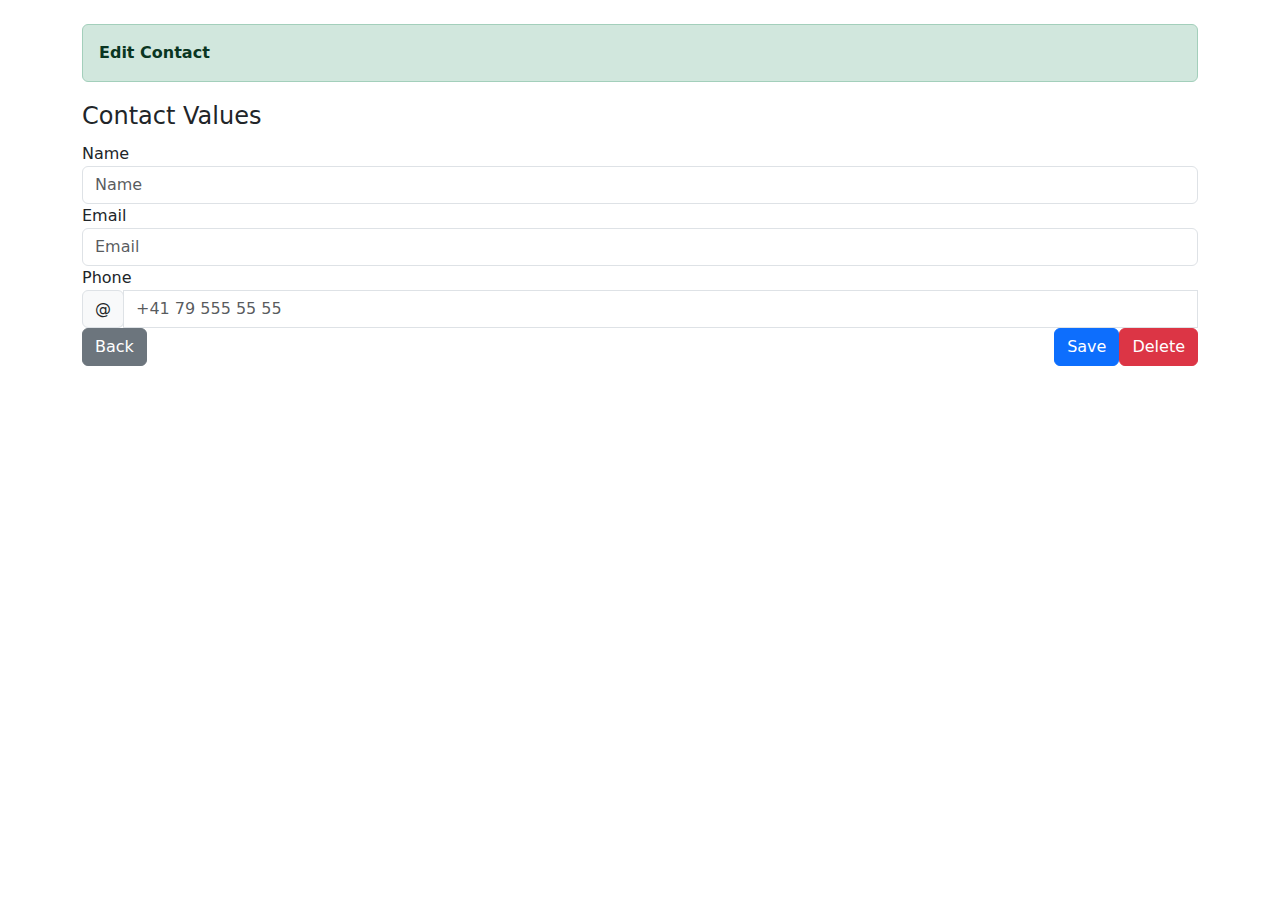
<file: src/main/resources/static/public/edit.html>
<!doctype html>
<html lang="en"
      xmlns:layout="http://www.ultraq.net.nz/thymeleaf/layout"
      layout:decorate="~{layout.html}"
      xmlns:xsi="http://www.w3.org/2001/XMLSchema-instance"
      xsi:schemaLocation="http://www.ultraq.net.nz/thymeleaf/layout"
      xmlns:th="http://www.w3.org/1999/xhtml">
<head>
    <title>Contacts</title>
    <!--/* Used only for editing in Pinegrow. Remove comment to display -->
    <link rel="stylesheet" href="https://cdn.jsdelivr.net/npm/bootstrap@5.0.1/dist/css/bootstrap.min.css">
    <!--*/-->
</head>
<body>
<section layout:fragment="content">
    <div class="container">
        <br/>
        <div class="alert alert-success">
            <strong>Edit Contact</strong>
        </div>
    </div>
    <div class="container">
        <form action="#" th:action="@{/contacts/{id}/edit(id=${contact.id})}" method="post" class="needs-validation"
              novalidate>
            <fieldset>
                <legend>Contact Values</legend>

                <div class="form-group">
                    <label
                            id="name_label"
                            for="name_input">Name</label>
                    <input
                            id="name_input"
                            type="text"
                            class="form-control"
                            th:classappend="${#fields.hasErrors('contact.name') ? 'is-invalid' : ''}"
                            placeholder="Name"
                            required
                            th:field="*{contact.name}">
                    <div
                            th:if="${#fields.hasErrors('contact.name')}"
                            th:errors="*{contact.name}"
                            class="invalid-feedback">
                    </div>
                </div>

                <div class="form-group">
                    <label
                            id="email_label"
                            for="email_input">Email</label>
                    <input
                            id="email_input"
                            type="email"
                            class="form-control"
                            th:classappend="${#fields.hasErrors('contact.email') ? 'is-invalid' : ''}"
                            placeholder="Email"
                            required
                            th:field="*{contact.email}"
                    >
                    <div
                            id="contact_email_error"
                            th:if="${#fields.hasErrors('contact.email')}"
                            th:errors="*{contact.email}"
                            class="invalid-feedback">
                    </div>
                </div>

                <div class="form-group">
                    <label
                            id="phone_label"
                            for="phone_input">Phone</label>
                    <div class="input-group">
                        <div class="input-group-prepend">
                            <span class="input-group-text" id="inputGroupPrepend3">@</span>
                        </div>
                        <input
                                id="phone_input"
                                type="tel"
                                class="form-control"
                                th:classappend="${#fields.hasErrors('contact.phone') ? 'is-invalid' : ''}"
                                placeholder="+41 79 555 55 55"
                                required
                                th:field="*{contact.phone}"
                        >
                        <div
                                th:if="${#fields.hasErrors('contact.phone')}"
                                th:errors="*{contact.phone}"
                                class="invalid-feedback">
                        </div>
                    </div>
                </div>
            <div class="form-group d-flex justify-content-between">
                <a href="/contacts" class="btn btn-secondary">Back</a>
                <div class="form-group d-flex">
                    <button type="submit" class="btn btn-primary">Save</button>
                    <!--/*@thymesVar id="contact" type="com.nautsch.htmxbook.contactmanagement.Contact"*/-->
                    <button
                            id="contact_delete_button"
                            th:attr="hx-delete=@{/contacts/{id}(id=${contact.id})}"
                            hx-target="body"
                            hx-push-url="true"
                            hx-confirm="Are you sure you want to delete this contact?"
                            class="btn btn-danger">
                        Delete
                    </button>
                </div>
            </div>
            </fieldset>
        </form>
    </div>
</section>
<!--/* Used only for editing in Pinegrow. Remove comment to display -->
<script src="https://cdn.jsdelivr.net/npm/@popperjs/core@2.5.4/dist/umd/popper.min.js"></script>
<script src="https://cdn.jsdelivr.net/npm/bootstrap@5.0.1/dist/js/bootstrap.min.js"></script>
<!--*/-->
</body>
</html>
</file>
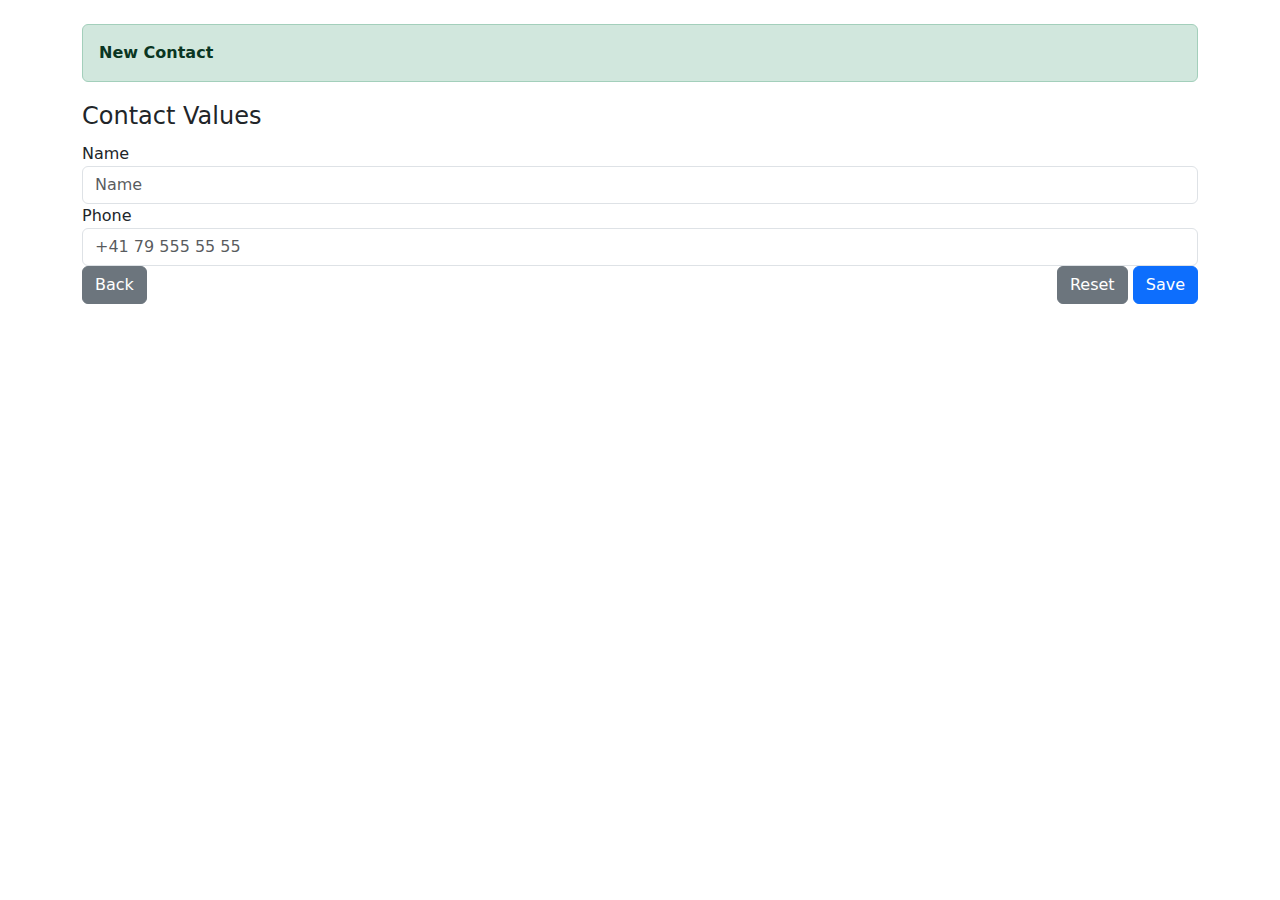
<file: src/main/resources/static/public/new.html>
<!doctype html>
<html lang="en"
      xmlns:layout="http://www.ultraq.net.nz/thymeleaf/layout"
      layout:decorate="~{layout.html}"
      xmlns:xsi="http://www.w3.org/2001/XMLSchema-instance"
      xsi:schemaLocation="http://www.ultraq.net.nz/thymeleaf/layout">
<head>
    <title>Contacts</title>
    <!--/* Used only for editing in Pinegrow. Remove comment to display -->
    <link rel="stylesheet" href="https://cdn.jsdelivr.net/npm/bootstrap@5.0.1/dist/css/bootstrap.min.css">
    <!--*/-->
</head>
<body>
<section layout:fragment="content">
    <div class="container">
        <br/>
        <div class="alert alert-success">
            <strong>New Contact</strong>
        </div>
    </div>
    <div class="container">
        <!--/*@thymesVar id="contact" type="com.nautsch.htmxbook.contactmanagement.EditContactForm"*/-->
        <form action="#" th:action="@{/contacts/new}" method="post" class="needs-validation" novalidate>
            <fieldset>
                <legend>Contact Values</legend>

                <div class="form-group">
                    <label id="name_label"
                           for="name_input">
                        Name
                    </label>
                    <input id="name_input"
                           type="text"
                           class="form-control"
                           th:classappend="${#fields.hasErrors('contact.name') ? 'is-invalid' : ''}"
                           placeholder="Name"
                           required
                           th:field="*{contact.name}">
                    <div
                            id="contact_name_error"
                            th:errors="*{contact.name}"
                            class="invalid-feedback"
                    >
                    </div>
                </div>

                <div th:replace="~{fragments/contact/email_new :: contact_email_form_group}" />

                <div class="form-group">
                    <label id="phone_label"
                           for="phone_input">
                        Phone
                    </label>
                    <input id="phone_input"
                           type="tel"
                           class="form-control"
                           th:classappend="${#fields.hasErrors('contact.phone') ? 'is-invalid' : ''}"
                           placeholder="+41 79 555 55 55"
                           required
                           th:field="*{contact.phone}">
                    <div
                            id="contact_phone_error"
                            th:errors="*{contact.phone}"
                            class="invalid-feedback"
                    >
                    </div>
                </div>

                <div class="form-group d-flex justify-content-between">
                    <a href="/contacts" class="btn btn-secondary">Back</a>
                    <div>
                        <button type="reset" class="btn btn-secondary">Reset</button>
                        <button type="submit" class="btn btn-primary">Save</button>
                    </div>
                </div>
            </fieldset>
        </form>
    </div>
</section>
<!--/* Used only for editing in Pinegrow. Remove comment to display -->
<script src="https://cdn.jsdelivr.net/npm/@popperjs/core@2.5.4/dist/umd/popper.min.js"></script>
<script src="https://cdn.jsdelivr.net/npm/bootstrap@5.0.1/dist/js/bootstrap.min.js"></script>
<!--*/-->
</body>
</html>
</file>
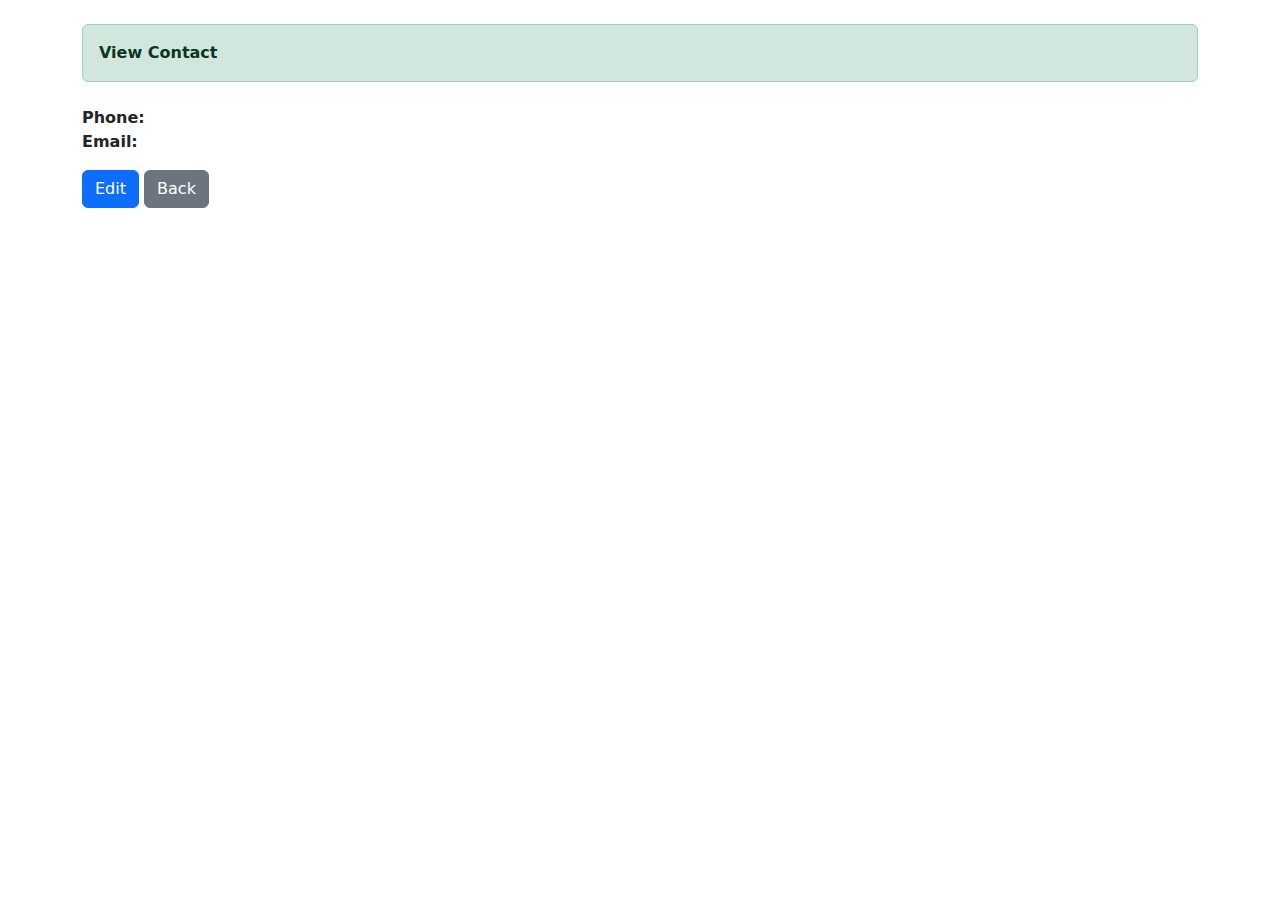
<file: src/main/resources/static/public/show.html>
<!doctype html>
<html lang="en"
      xmlns:layout="http://www.ultraq.net.nz/thymeleaf/layout"
      layout:decorate="~{layout.html}"
      xmlns:xsi= "http://www.w3.org/2001/XMLSchema-instance"
      xsi:schemaLocation="http://www.ultraq.net.nz/thymeleaf/layout">
<head>
    <title>Contacts</title>
    <!--/* Used only for editing in Pinegrow. Remove comment to display -->
    <link rel="stylesheet" href="https://cdn.jsdelivr.net/npm/bootstrap@5.0.1/dist/css/bootstrap.min.css">
    <!--*/-->
</head>
<body>
<section layout:fragment="content">
    <div class="container">
        <br/>
        <div class="alert alert-success">
            <strong>View Contact</strong>
        </div>
    </div>
    <div class="container mt-4">
        <h1 class="mb-4" th:text="${contact.name}"></h1>

        <div class="mb-3">
            <div>
                <strong>Phone:</strong>
                <span class="ml-2" th:text="${contact.phone}"></span>
            </div>
            <div>
                <strong>Email:</strong>
                <span class="ml-2" th:text="${contact.email}"></span>
            </div>
        </div>

        <p>
            <a th:href="@{/contacts/{id}/edit(id=${contact.id})}" class="btn btn-primary mr-2">Edit</a>
            <a href="/contacts" class="btn btn-secondary">Back</a>
        </p>
    </div>
</section>
<!--/* Used only for editing in Pinegrow. Remove comment to display -->
<script src="https://cdn.jsdelivr.net/npm/@popperjs/core@2.5.4/dist/umd/popper.min.js"></script>
<script src="https://cdn.jsdelivr.net/npm/bootstrap@5.0.1/dist/js/bootstrap.min.js"></script>
<!--*/-->
</body>
</html>
</file>
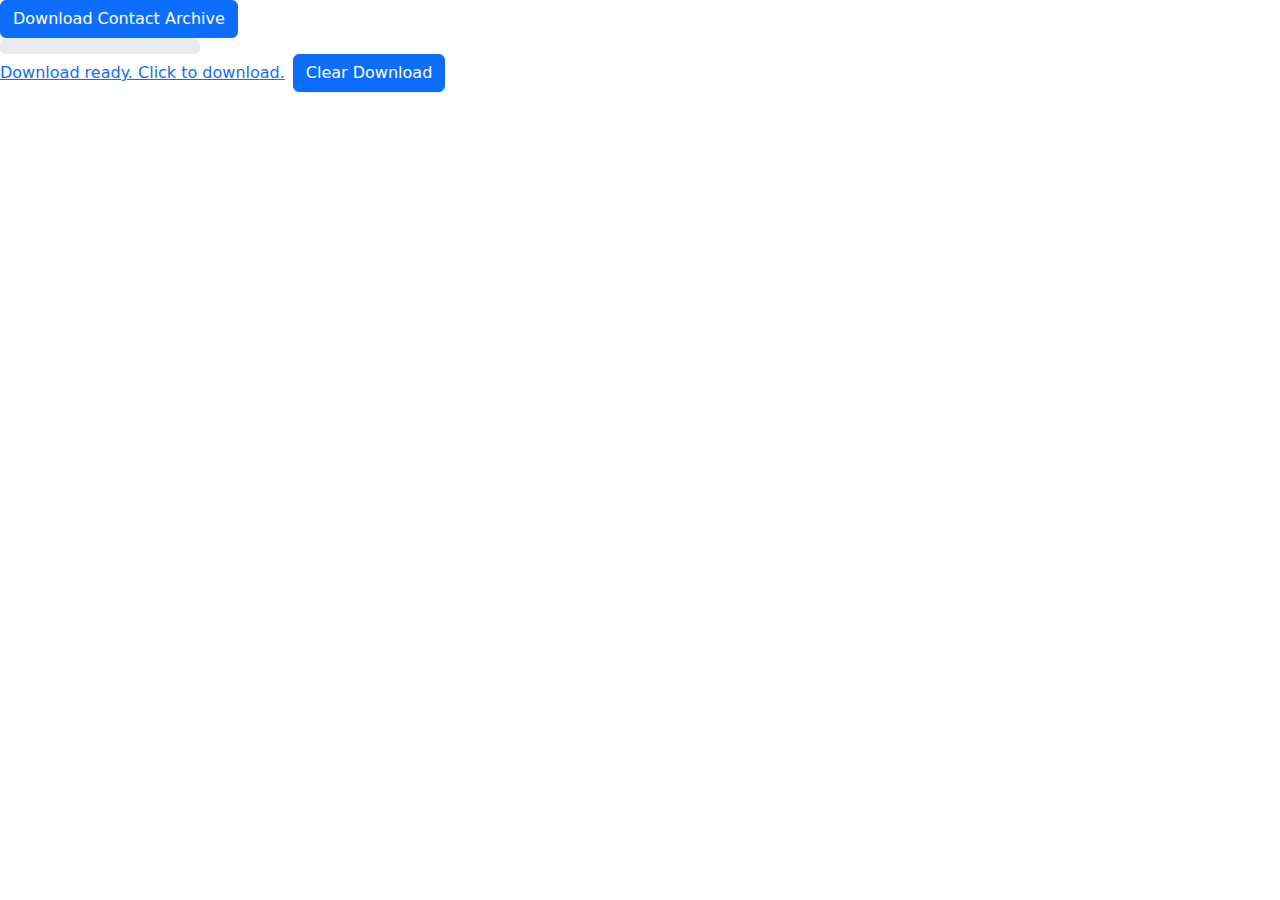
<file: src/main/resources/static/public/fragments/archive.html>
<!--/* Used only for editing in Pinegrow. Remove comment to display -->
<!doctype html>
<html lang="en"
      xmlns:layout="http://www.ultraq.net.nz/thymeleaf/layout"
      layout:decorate="~{layout.html}"
      xmlns:xsi="http://www.w3.org/2001/XMLSchema-instance"
      xsi:schemaLocation="http://www.ultraq.net.nz/thymeleaf/layout">
<head>
    <title>Contacts Email Error Paragraph</title>
    <link rel="stylesheet" href="https://cdn.jsdelivr.net/npm/bootstrap@5.0.1/dist/css/bootstrap.min.css">
</head>
<body>
<!--*/-->
<!--/*@thymesVar id="archiver" type="com.nautsch.htmxbook.contactmanagement.Archiver"*/-->
<div th:fragment="contact_list_archive_ui"
     id="contact_list_archive_ui"
     hx-target="this"
     hx-swap="outerHTML"


     th:switch="${archiver.status}">


    <button
            th:case="'WAITING'"
            class="btn btn-primary"
            hx-post="/contacts/archive">
        Download Contact Archive
    </button>
    <div
            th:case="'RUNNING'"
            class="progress"
            role="progressbar"
            aria-label="Animated striped"
            th:attr="aria-valuenow=${archiver.progress}"
            aria-valuemin="0"
            aria-valuemax="100"
            style="width: 200px;"

            hx-get="/contacts/archive"
            hx-trigger="load delay:1000ms"
    >
        <div
                id="contact_list_archive_progress_bar"
                class="progress-bar progress-bar-striped"
                th:style="'width:' + ${archiver.progress} + '%'">
        </div>
    </div>
    <div th:case="*"
         class="d-flex align-items-center gap-2"
    >
        <a


                hx-boost="false"
                href="/contacts/archive/file"
                download
                _="on load click() me"
        >Download ready. Click to download.</a>
        <button
                hx-delete="/contacts/archive"
                class="btn btn-primary"
        >Clear Download</button>
    </div>

</div>

<!--/* Used only for editing in Pinegrow. Remove comment to display -->
<script src="https://cdn.jsdelivr.net/npm/@popperjs/core@2.5.4/dist/umd/popper.min.js"></script>
<script src="https://cdn.jsdelivr.net/npm/bootstrap@5.0.1/dist/js/bootstrap.min.js"></script>
</body>
</html>
<!--*/-->
</file>
